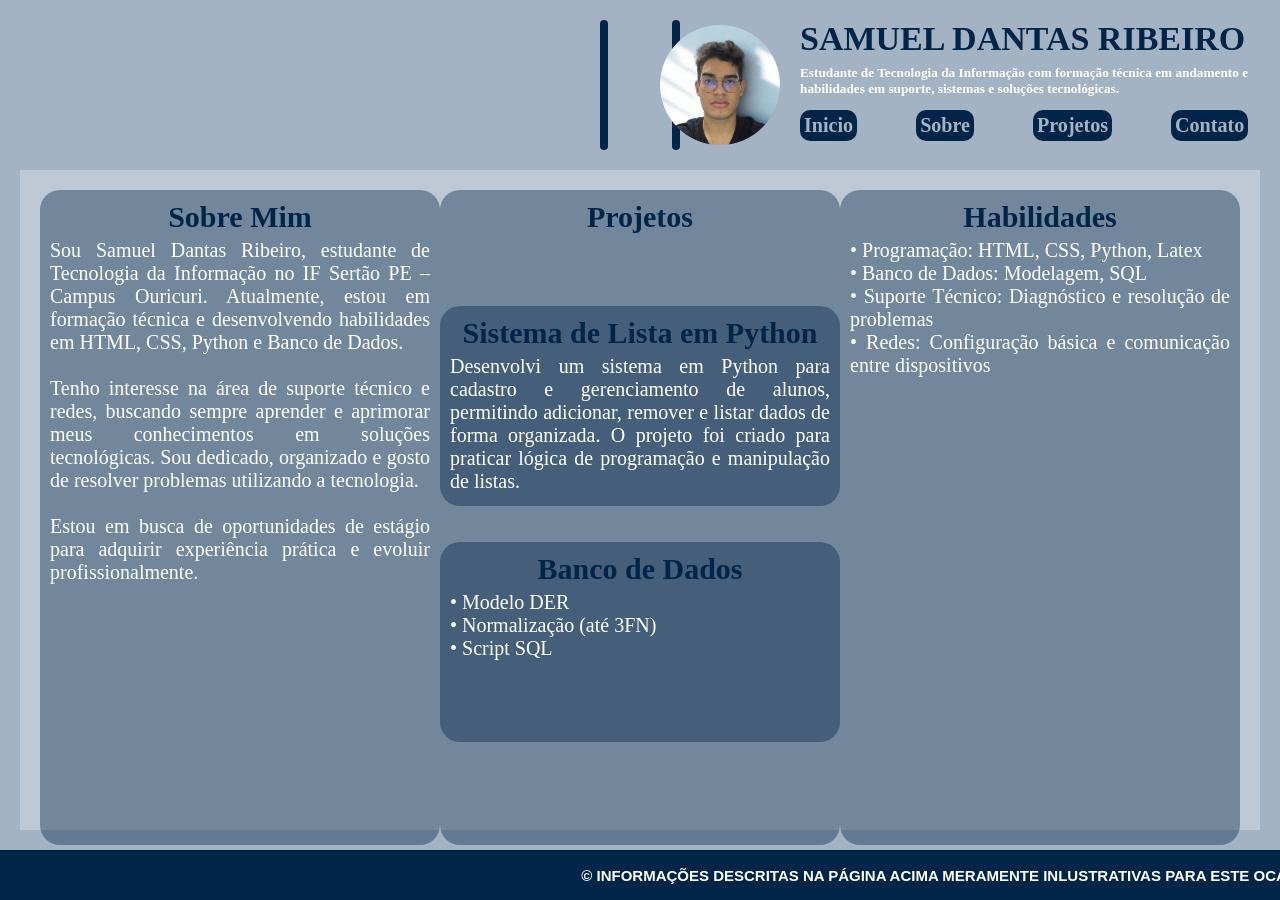
<file: index.html>
<!DOCTYPE html>
<html>
    <head>
        <title>Inicio</title>
        <link rel="stylesheet" href="style.css">
        <meta name="viewport" content="width=device-width, initial-scale=1.0">
    </head>

    <body>
        <div id="menu">
            <div class="linhamenue">

            </div>

            <div class="linhamenud">

            </div>

            <div class="apresentação">
                <h1 class="nomegrande">
                    SAMUEL DANTAS RIBEIRO
                </h1>

                <h5 class="frasepequena">
                    Estudante de Tecnologia da Informação com formação técnica em andamento e <br> 
                    habilidades em suporte, sistemas e soluções tecnológicas.
                </h5>
            </div>

            <div>
                <img src="img/fotodesamuel.png" alt="Foto de Samuel Dantas Ribeiro" class="foto">
            </div>

            <div class="links">
                <a href="index.html" target="_self" class="link"><h6>Inicio</h6></a>
                <a href="sobre.html" target="_self" class="link"><h6>Sobre</h6></a>
                <a href="projetos.html" target="_self" class="link"><h6>Projetos</h6></a>
                <a href="contato.html" target="_self" class="link"><h6>Contato</h6></a>
            </div>
        </div>

        <div id="meio">
            <div id="caixasiniciais">
                <div id="caixasobremim">
                    <h3 class="titleprojeto">
                        <center>Sobre Mim</center>
                    </h3>

                    <p class="textoprojeto"> 
                        Sou Samuel Dantas Ribeiro, estudante de Tecnologia da Informação no IF Sertão PE – Campus Ouricuri. 
                        Atualmente, estou em formação técnica e desenvolvendo habilidades em HTML, CSS, Python e Banco de Dados.
                        <br><br>
                        Tenho interesse na área de suporte técnico e redes, buscando sempre aprender e aprimorar meus conhecimentos 
                        em soluções tecnológicas. Sou dedicado, organizado e gosto de resolver problemas utilizando a tecnologia.
                        <br><br>
                        Estou em busca de oportunidades de estágio para adquirir experiência prática e evoluir profissionalmente.
</p>
                    </p>
                </div>


                <div id="caixasobremim">
                    <h3 class="titleprojeto">
                        <center>Projetos</center>
                    </h3>

                    <center>
                        <br><br><br><br>

                        <div id="caixaprojeto1">
                            <h3 class="titleprojeto">
                                <center>Sistema de Lista em Python</center>
                            </h3>

                            <p class="textoprojeto"> 
                                Desenvolvi um sistema em Python para cadastro e gerenciamento de alunos,
                                permitindo adicionar, remover e listar dados de forma organizada.
                                O projeto foi criado para praticar lógica de programação e manipulação de listas.
                            </p>
                        </div>

                        <br><br>

                        <div id="caixaprojeto3">
                            <h3 class="titleprojeto">
                                <center>Banco de Dados</center>
                            </h3>

                            <p class="textoprojeto"> 
                                • Modelo DER<br>
                                • Normalização (até 3FN)<br>
                                • Script SQL<br>
                            </p>
                        </div>
                    </center>
                </div>


                <div id="caixasobremim">
                    <h3 class="titleprojeto">
                        <center>Habilidades</center>
                    </h3>

                    <p class="textoprojeto"> 
                        • Programação: HTML, CSS, Python, Latex<br>
                        • Banco de Dados: Modelagem, SQL<br>
                        • Suporte Técnico: Diagnóstico e resolução de problemas<br>
                        • Redes: Configuração básica e comunicação entre dispositivos<br>
                    </p>
                </div>
            </div>
        </div>

        <div id="rodape">
            <h6 class="rodapetexto">
                <center>&copy; INFORMAÇÕES DESCRITAS NA PÁGINA ACIMA MERAMENTE INLUSTRATIVAS PARA ESTE OCASIÃO &copy;</center>
            </h6>
        </div>
    </body>
</html>
</file>
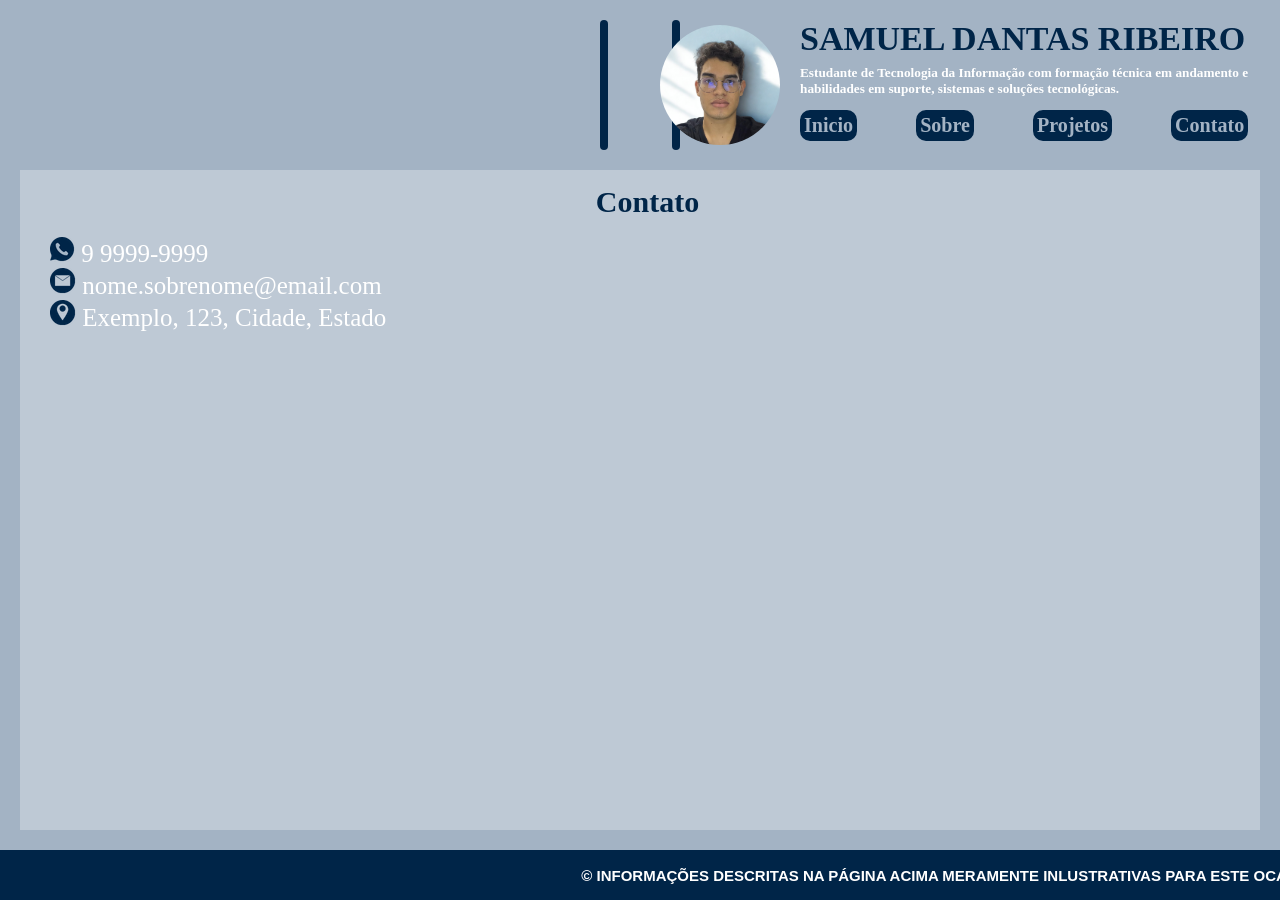
<file: contato.html>
<!DOCTYPE html>
<html>
    <head>
        <title>Contato</title>
        <link rel="stylesheet" href="style.css">
        <meta name="viewport" content="width=device-width, initial-scale=1.0">
    </head>

    <body>

        <div id="menu">

            <div class="linhamenue">

            </div>

            <div class="linhamenud">

            </div>

            <div class="apresentação">
                <h1 class="nomegrande">
                    SAMUEL DANTAS RIBEIRO
                </h1>

                <h5 class="frasepequena">
                    Estudante de Tecnologia da Informação com formação técnica em andamento e <br> 
                    habilidades em suporte, sistemas e soluções tecnológicas.
                </h5>
            </div>

            <div>
                <img src="img/fotodesamuel.png" alt="Foto de Samuel Dantas Ribeiro" class="foto">
            </div>

            <div class="links">
                <a href="index.html" target="_self" class="link"><h6>Inicio</h6></a>
                <a href="sobre.html" target="_self" class="link"><h6>Sobre</h6></a>
                <a href="projetos.html" target="_self" class="link"><h6>Projetos</h6></a>
                <a href="contato.html" target="_self" class="link"><h6>Contato</h6></a>
            </div>
            
        </div>

        <div id="meio">
            <div id="contato">
                <center>
                    <h1 class="contatos">Contato</h1> <br>
                </center>

                <div class="dadospessoais">
                    <img src="img/contato.png" alt="Ícone de telefone" class="icone">
                    9 9999-9999 <br>
                    <img src="img/email.png" alt="Ícone de email" class="icone">
                    nome.sobrenome@email.com <br>
                    <img src="img/endereco.png" alt="Ícone do endereço" class="icone">
                    Exemplo, 123, Cidade, Estado
                </div>
            </div>
        </div>

        <div id="rodape">
            <h6 class="rodapetexto">
                <center>&copy; INFORMAÇÕES DESCRITAS NA PÁGINA ACIMA MERAMENTE INLUSTRATIVAS PARA ESTE OCASIÃO &copy;</center>
            </h6>
        </div>
    </body>
</html>
</file>
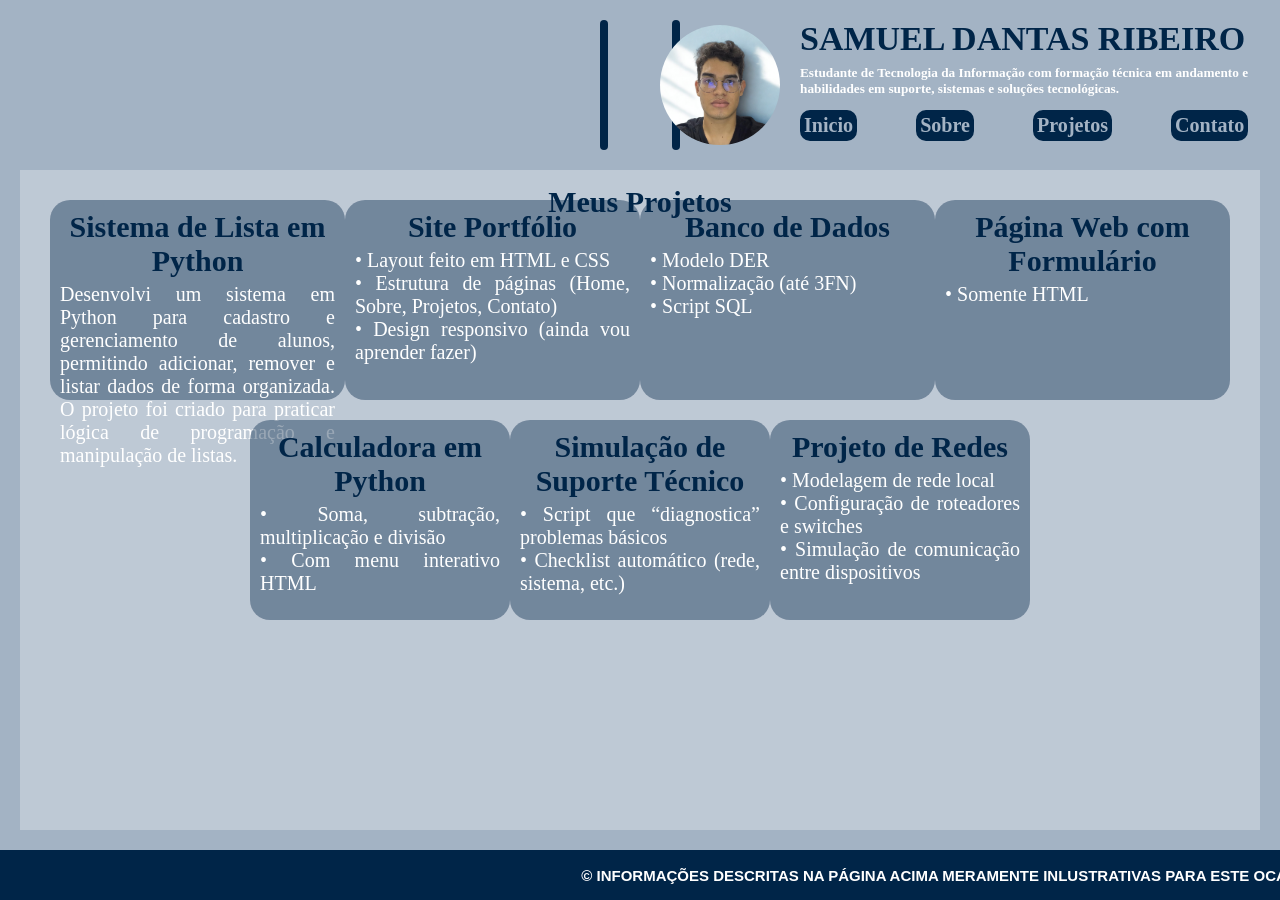
<file: projetos.html>
<!DOCTYPE html>
<html>
    <head>
        <title>Projetos</title>
        <link rel="stylesheet" href="style.css">
        <meta name="viewport" content="width=device-width, initial-scale=1.0">
    </head>

    <body>

        <div id="menu">

            <div class="linhamenue">

            </div>

            <div class="linhamenud">

            </div>

            <div class="apresentação">
                <h1 class="nomegrande">
                    SAMUEL DANTAS RIBEIRO
                </h1>

                <h5 class="frasepequena">
                    Estudante de Tecnologia da Informação com formação técnica em andamento e <br> 
                    habilidades em suporte, sistemas e soluções tecnológicas.
                </h5>
            </div>

            <div>
                <img src="img/fotodesamuel.png" alt="Foto de Samuel Dantas Ribeiro" class="foto">
            </div>

            <div class="links">
                <a href="index.html" target="_self" class="link"><h6>Inicio</h6></a>
                <a href="sobre.html" target="_self" class="link"><h6>Sobre</h6></a>
                <a href="projetos.html" target="_self" class="link"><h6>Projetos</h6></a>
                <a href="contato.html" target="_self" class="link"><h6>Contato</h6></a>
            </div>
            
        </div>

        <div id="meio">
            <h1 class="sobre">
                <center>
                    Meus Projetos
                </center>
            </h1>
        </div>

        <div id="caixasprojetos1">
            <div id="caixaprojeto1">
                <h3 class="titleprojeto">
                    <center>Sistema de Lista em Python</center>
                </h3>

                <p class="textoprojeto"> 
                    Desenvolvi um sistema em Python para cadastro e gerenciamento de alunos,
                    permitindo adicionar, remover e listar dados de forma organizada.
                    O projeto foi criado para praticar lógica de programação e manipulação de listas.
                </p>
            </div>


            <div id="caixaprojeto2">
                <h3 class="titleprojeto">
                    <center>Site Portfólio</center>
                </h3>

                <p class="textoprojeto"> 
                    • Layout feito em HTML e CSS<br>
                    • Estrutura de páginas (Home, Sobre, Projetos, Contato)<br>
                    • Design responsivo (ainda vou aprender fazer)<br>
                </p>
            </div>


            <div id="caixaprojeto3">
                <h3 class="titleprojeto">
                    <center>Banco de Dados</center>
                </h3>

                <p class="textoprojeto"> 
                    • Modelo DER<br>
                    • Normalização (até 3FN)<br>
                    • Script SQL<br>
                </p>
            </div>


            <div id="caixaprojeto4">
                <h3 class="titleprojeto">
                    <center>Página Web com Formulário</center>
                </h3>

                <p class="textoprojeto"> 
                    • Somente HTML
                </p>
            </div>
        </div>

        <div id="caixasprojetos2">
            <div id="caixaprojeto1">
                <h3 class="titleprojeto">
                    <center>Calculadora em Python</center>
                </h3>

                <p class="textoprojeto"> 
                    • Soma, subtração, multiplicação e divisão<br>
                    • Com menu interativo HTML
                </p>
            </div>


            <div id="caixaprojeto2">
                <h3 class="titleprojeto">
                    <center>Simulação de Suporte Técnico</center>
                </h3>

                <p class="textoprojeto"> 
                    • Script que “diagnostica” problemas básicos<br>
                    • Checklist automático (rede, sistema, etc.)
                </p>
            </div>


            <div id="caixaprojeto3">
                <h3 class="titleprojeto">
                    <center>Projeto de Redes</center>
                </h3>

                <p class="textoprojeto"> 
                    • Modelagem de rede local<br>
                    • Configuração de roteadores e switches<br>
                    • Simulação de comunicação entre dispositivos
                </p>
            </div>
        </div>

        <div id="rodapep">
            <h6 class="rodapetexto">
                <center>&copy; INFORMAÇÕES DESCRITAS NA PÁGINA ACIMA MERAMENTE INLUSTRATIVAS PARA ESTE OCASIÃO &copy;</center>
            </h6>
        </div>
    </body>
</html>
</file>
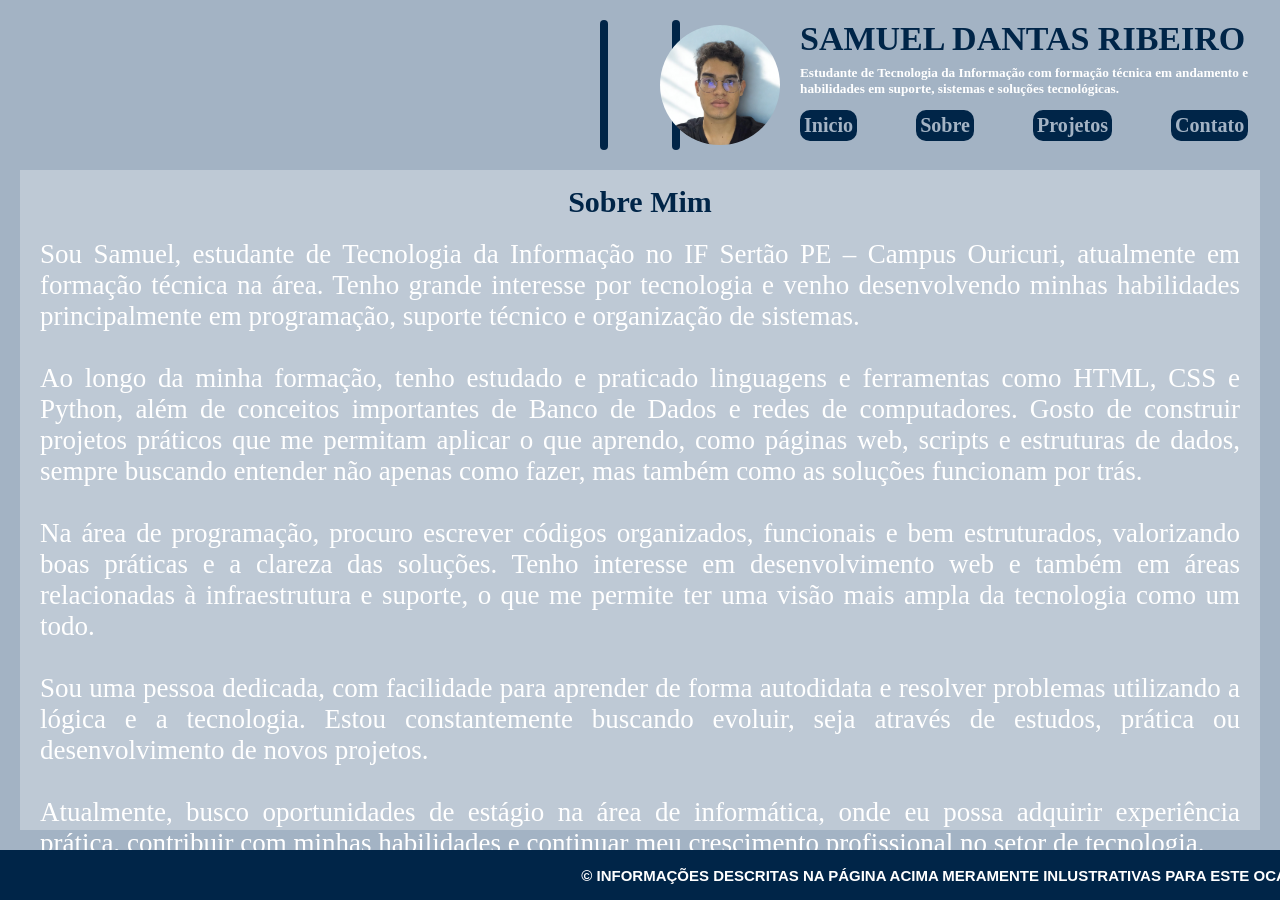
<file: sobre.html>
<!DOCTYPE html>
<html>
    <head>
        <title>Sobre</title>
        <link rel="stylesheet" href="style.css">
        <meta name="viewport" content="width=device-width, initial-scale=1.0">
    </head>

    <body>

        <div id="menu">

            <div class="linhamenue">

            </div>

            <div class="linhamenud">

            </div>

            <div class="apresentação">
                <h1 class="nomegrande">
                    SAMUEL DANTAS RIBEIRO
                </h1>

                <h5 class="frasepequena">
                    Estudante de Tecnologia da Informação com formação técnica em andamento e <br> 
                    habilidades em suporte, sistemas e soluções tecnológicas.
                </h5>
            </div>

            <div>
                <img src="img/fotodesamuel.png" alt="Foto de Samuel Dantas Ribeiro" class="foto">
            </div>

            <div class="links">
                <a href="index.html" target="_self" class="link"><h6>Inicio</h6></a>
                <a href="sobre.html" target="_self" class="link"><h6>Sobre</h6></a>
                <a href="projetos.html" target="_self" class="link"><h6>Projetos</h6></a>
                <a href="contato.html" target="_self" class="link"><h6>Contato</h6></a>
            </div>
            
        </div>

        <div id="meio">
            <h1 class="sobre">
                <center>
                    Sobre Mim
                </center>
            </h1>

            <p class="sobretexto">
                Sou Samuel, estudante de Tecnologia da Informação no IF Sertão PE – Campus Ouricuri, atualmente em formação técnica na área. 
                Tenho grande interesse por tecnologia e venho desenvolvendo minhas habilidades principalmente em programação, 
                suporte técnico e organização de sistemas.
                <br><br>
                Ao longo da minha formação, tenho estudado e praticado linguagens e ferramentas como HTML, 
                CSS e Python, além de conceitos importantes de Banco de Dados e redes de computadores. 
                Gosto de construir projetos práticos que me permitam aplicar o que aprendo, como páginas web, scripts e estruturas de dados, 
                sempre buscando entender não apenas como fazer, mas também como as soluções funcionam por trás.
                <br><br>
                Na área de programação, procuro escrever códigos organizados, funcionais e bem estruturados, 
                valorizando boas práticas e a clareza das soluções. 
                Tenho interesse em desenvolvimento web e também em áreas relacionadas à infraestrutura e suporte, 
                o que me permite ter uma visão mais ampla da tecnologia como um todo.
                <br><br>
                Sou uma pessoa dedicada, com facilidade para aprender de forma autodidata e resolver problemas utilizando a lógica e a tecnologia. 
                Estou constantemente buscando evoluir, seja através de estudos, prática ou desenvolvimento de novos projetos.
                <br><br>
                Atualmente, busco oportunidades de estágio na área de informática, onde eu possa adquirir experiência prática, 
                contribuir com minhas habilidades e continuar meu crescimento profissional no setor de tecnologia.
            </p>

        </div>

        <div id="rodape">
            <h6 class="rodapetexto">
                <center>&copy; INFORMAÇÕES DESCRITAS NA PÁGINA ACIMA MERAMENTE INLUSTRATIVAS PARA ESTE OCASIÃO &copy;</center>
            </h6>
        </div>
    </body>
</html>
</file>
<file: style.css>
*{
    margin: 0;
    padding: 0;
    box-sizing: border-box;
}

#menu{
    background-color: #a3b3c4;
    height: 150px;
}

#meio{
    background-color: rgba(163, 179, 196, 0.7);
    height: 700px;
    border: 20px solid #a3b3c4;
}

#caixasprojetos1{
    display: flex;
    justify-content: space-between;
    margin-top: -650px;
    margin-left: 50px;
    margin-right: 50px;
}

#caixasprojetos2{
    display: flex;
    justify-content: space-between;
    margin-top: 20px;
    margin-left: 250px;
    margin-right: 250px;
}

#caixaprojeto1{
    width: 400px;
    height: 200px;
    background-color: rgba(0, 37, 72, 0.4);
    border-radius: 20px;
}

#caixaprojeto2{
    width: 400px;
    height: 200px;
    background-color: rgba(0, 37, 72, 0.4);
    border-radius: 20px;
}

#caixaprojeto3{
    width: 400px;
    height: 200px;
    background-color: rgba(0, 37, 72, 0.4);
    border-radius: 20px;
}

#caixaprojeto4{
    width: 400px;
    height: 200px;
    background-color: rgba(0, 37, 72, 0.4);
    border-radius: 20px;
}

#caixasiniciais{
    display: flex;
    justify-content: space-between;
    margin-top: 20px;
    margin-left: 20px;
    margin-right: 20px;
}

#caixasobremim{
    width: 600px;
    height: 655px;
    background-color: rgba(0, 37, 72, 0.4);
    border-radius: 20px;
}

#rodapep{
    margin-top: 230px;
    position: fixed;
    background-color: #002548;
    width: 1920px;
    height: 55px;
}

#rodape{
    position: fixed;
    background-color: #002548;
    width: 1920px;
    height: 55px;
}

.foto{
    border-radius: 100%;
    width: 120px;
    height: 120px;
    position: absolute;
    top: 25px;
    left: 660px;
}

.nomegrande{
    font-size: 34px;
    color: #002548;
    position: absolute;
    top: 20px;
    left: 800px;
}

.frasepequena{
    color: #ffffff;
    position: absolute;
    top: 65px;
    left: 800px;
}

.links{
    position: absolute;
    top: 110px;
    left: 800px;
    font-size: 24px;
    display: flex;
    gap: 59px;
}

.link{
    text-decoration: none;
    color: #a3b3c4;
    font-size: 30px;
    background-color: #002548;
    border: 4px solid #002548;
    border-radius: 10px;
}

.linhamenue{
    position: absolute;
    top: 20px;
    left: 600px;
    width: 8px;
    height: 130px;
    background-color: #002548;
    border-radius: 10px;
}

.linhamenud{
    position: absolute;
    top: 20px;
    right: 600px;
    width: 8px;
    height: 130px;
    background-color: #002548;
    border-radius: 10px;
}

a:hover {
    color: #002548;
    background: #ffffff;
    border: 4px solid #ffffff;
}

/*============================================== SOBRE ==============================================*/

.sobre{
    position: relative;
    padding-top: 15px;
    font-family: 'Times New Roman', Times, serif;
    color: #002548;
    font-size: 30px;
}

.sobretexto{
    position: absolute;
    padding-top: 20px;
    padding-left: 20px;
    padding-right: 40px;
    font-family: 'Times New Roman', Times, serif;
    color: #ffffff;
    font-size: 27px;
    text-align: justify;
}

/*============================================== PROJETOS ==============================================*/

.titleprojeto{
    color:#002548;
    font-size: 30px;
    padding-top: 10px;
}

.textoprojeto{
    color: #ffffff;
    font-size: 20px;
    padding-left: 10px;
    padding-right: 10px;
    padding-top: 5px;
    text-align: justify;
}

.rodapetexto{
    font-family: Arial, Helvetica, sans-serif;
    color: #ffffff;
    font-size: 15px;
    padding-top: 17px;
}

/*============================================== CONTATO ==============================================*/

.contatos{
    position: relative;
    padding-top: 15px;
    padding-left: 15px;
    font-family: 'Times New Roman', Times, serif;
    color: #002548;
    font-size: 30px;
}

.dadospessoais{
    position: absolute;
    padding-left: 30px;
    padding-right: 40px;
    font-family: 'Times New Roman', Times, serif;
    color: #ffffff;
    font-size: 25px;
    text-align: justify;
}
</file>
